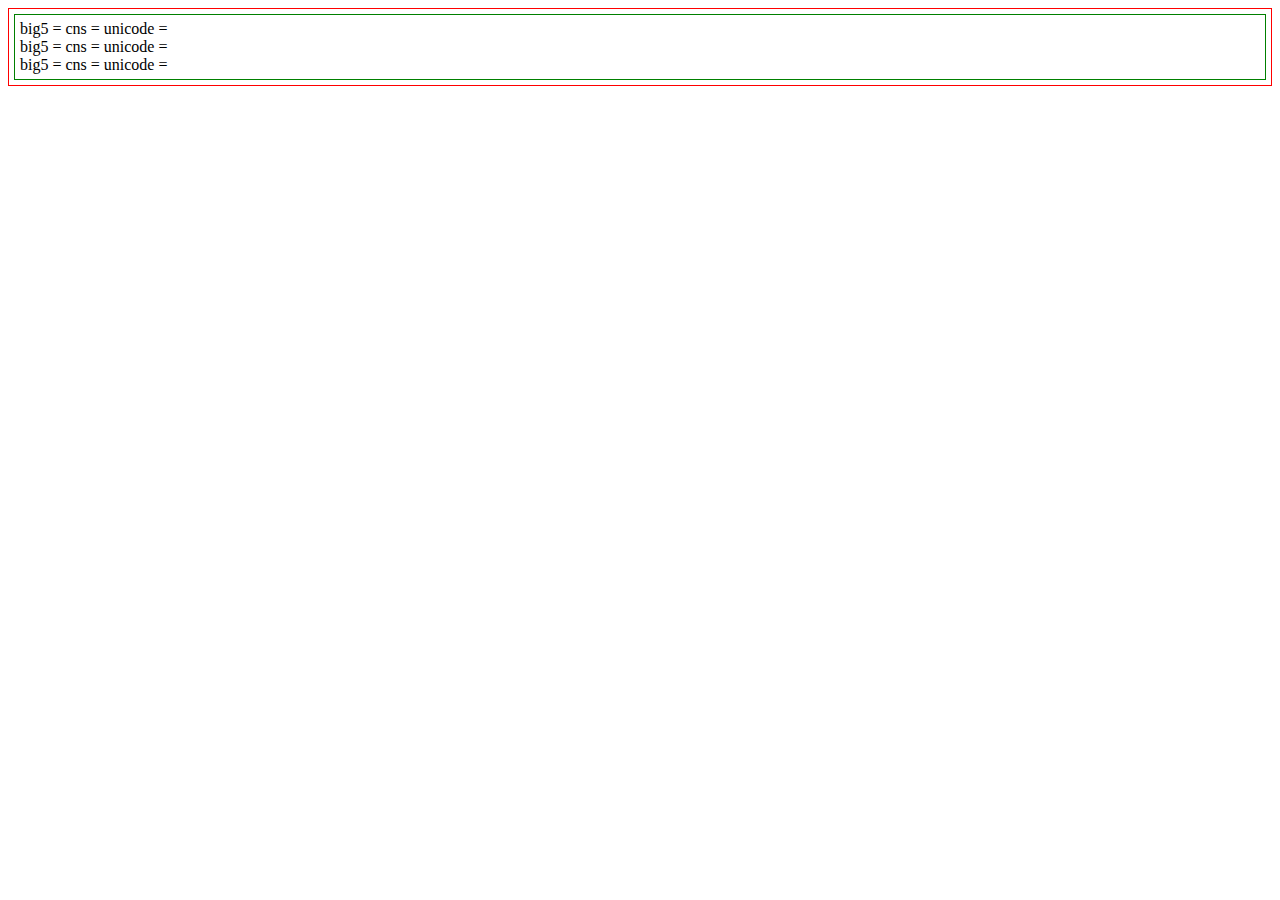
<file: portfolio/labs/lab01/index.html>
<!--
-->

<!DOCTYPE html>
<html lang="zh-Hant-TW">

<head>
  <meta charset="utf-8">
  <title>title</title>
  <link rel="stylesheet" href="./lab.css">
  <script src="./lab.js"></script>
</head>

<body>
  <div id='div1'></div>
</body>

</html>
</file>
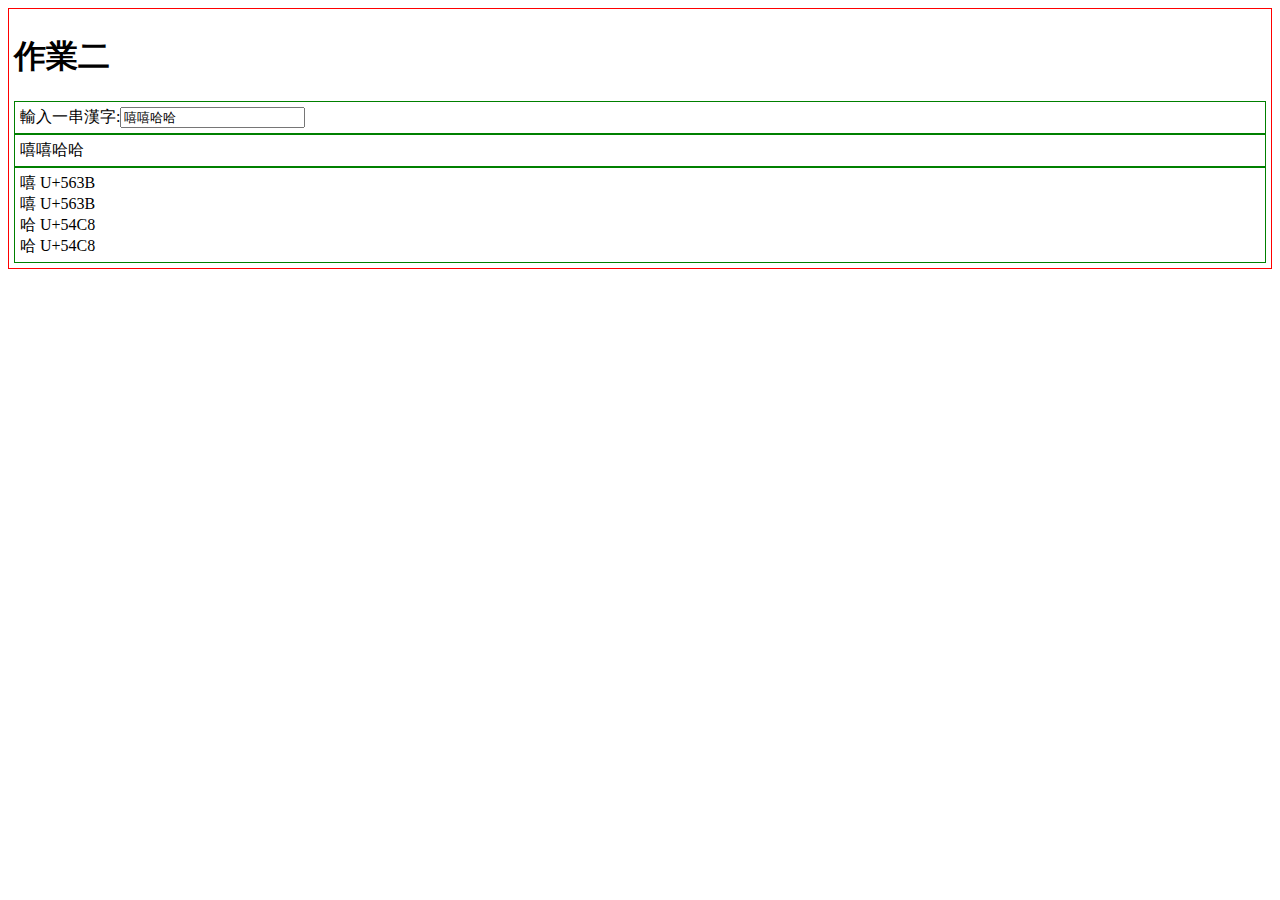
<file: portfolio/labs/lab02/index.html>
<!--
-->

<!DOCTYPE html>
<html lang="zh-Hant-TW">

<head>
  <meta charset="utf-8">
  <title>title</title>
  <link rel="stylesheet" href="./lab.css">
  <script src="./lab.js"></script>
</head>

<body>
<h1>作業二</h1>

  <div>
    輸入一串漢字:<input value='嘻嘻哈哈' id='in1'>
  </div>

  <div id= 'info3'></div>

  <div id= 'info1'></div>

  <!--
  <div id="info2"></div>
  -->
</body>

</html>
</file>
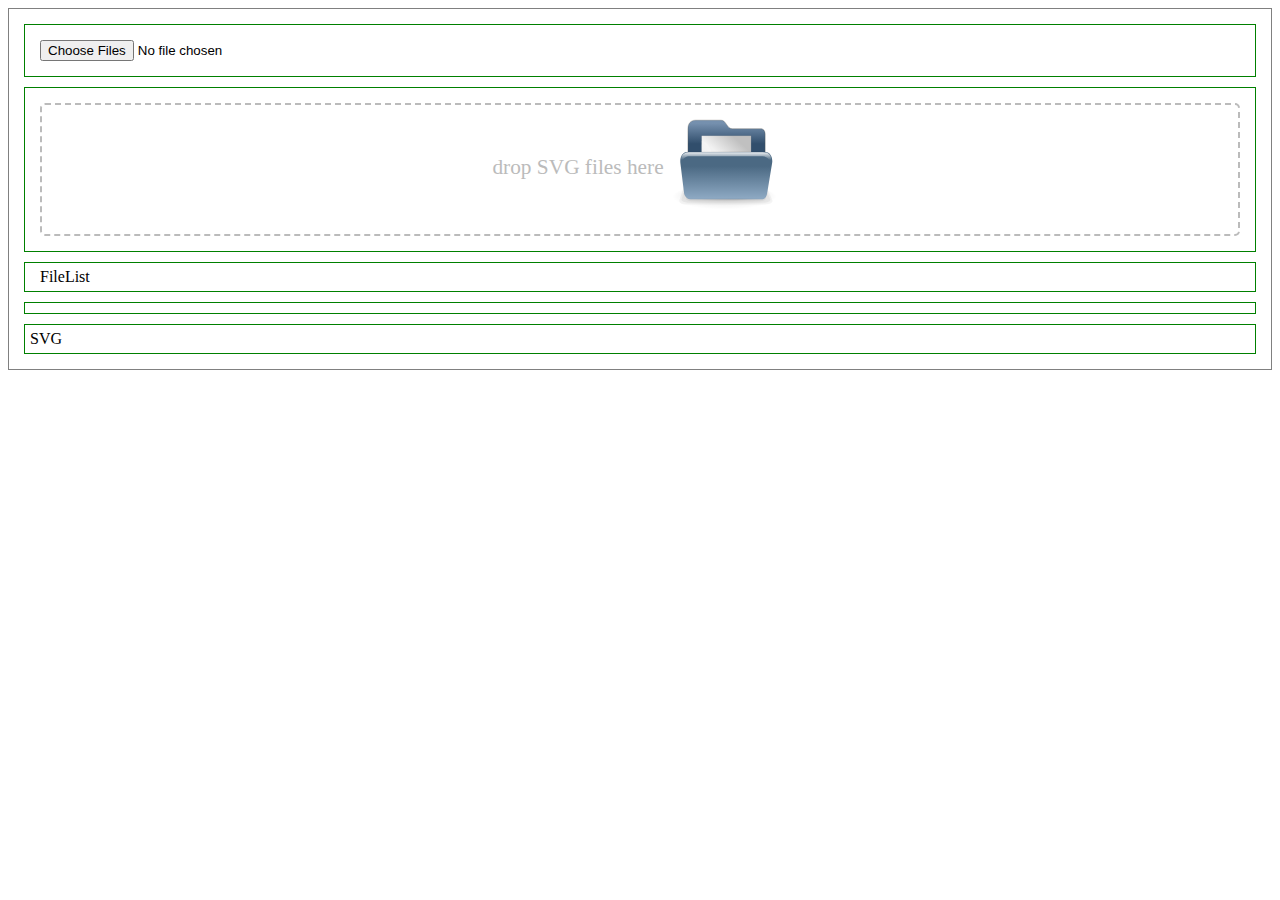
<file: portfolio/labs/lab03/index.html>
<!--
	https://www.html5rocks.com/en/tutorials/file/dndfiles/
-->

<!DOCTYPE html>
<html lang="zh-Hant-TW">

<head>
  <meta charset="utf-8">
  <title> lab03 </title>
  <link rel="stylesheet" href="./lab.css">
  <script src="./lab.js"></script>
</head>

<body>

  <div>
	<input type="file" id="files" name="files[]" multiple />
  </div>

  <div>
	<div id="drop_zone">drop SVG files here <img id="BlueFolder" src="./BlueFolder.svg"></div>
  </div>

  <div>
	<output id="list">FileList</output>
  </div>

  <div id="content"></div>

  <div id="svgimage">SVG</div>

</body>

</html>
</file>
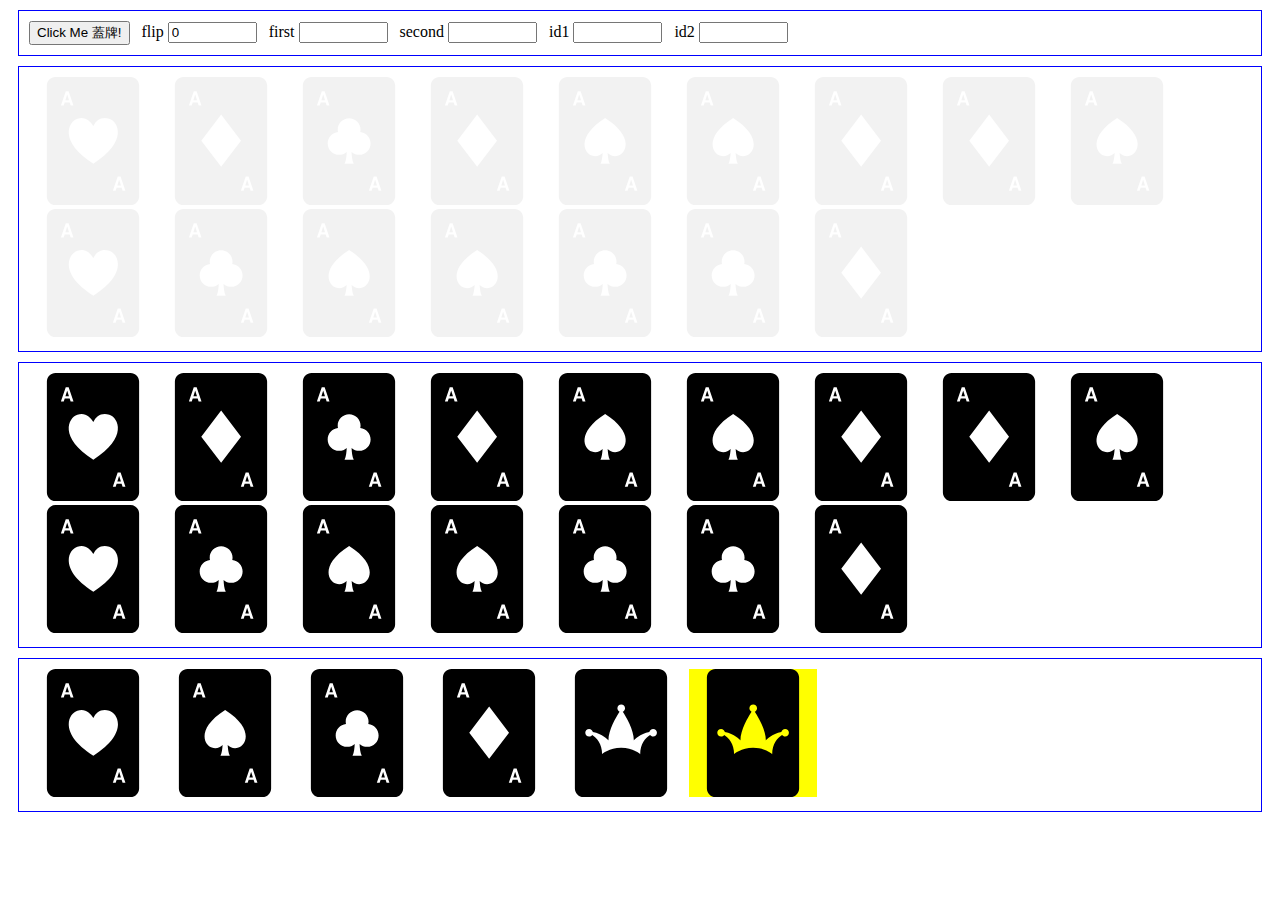
<file: portfolio/labs/lab04/index.html>
<!DOCTYPE html>
<html>
<head>
    <title>配對遊戲</title>
    <link rel="stylesheet" type="text/css" href="./mystyle.css">
    <script src="./jquery-3.4.1.min.js"></script>
    <script src="./lab.js"></script>
</head>
<body>

  <div>
    <button type="button" id="b1">Click Me 蓋牌!</button>
    &nbsp; flip <input id="i1" size="8" value="0">
    &nbsp; first <input id="i2" size="8" value="">
    &nbsp; second <input id="i3" size="8" value="">
    &nbsp; id1 <input id="i4" size="8" value="">
    &nbsp; id2 <input id="i5" size="8" value="">
  </div>

  <div id="d2"></div>

  <div id="d3"></div>

  <div id="d1">
    <img src="./img/ace-of-hearts.svg">
    <img src="./img/ace-of-spades.svg">
    <img src="./img/ace-of-club.svg">
    <img src="./img/ace-of-diamonds.svg">
    <img src="./img/joker-card.svg">
    <img class="selected" src="./img/joker-card.svg"> <!-- class="done" -->
  </div>

</body>
</html>
</file>
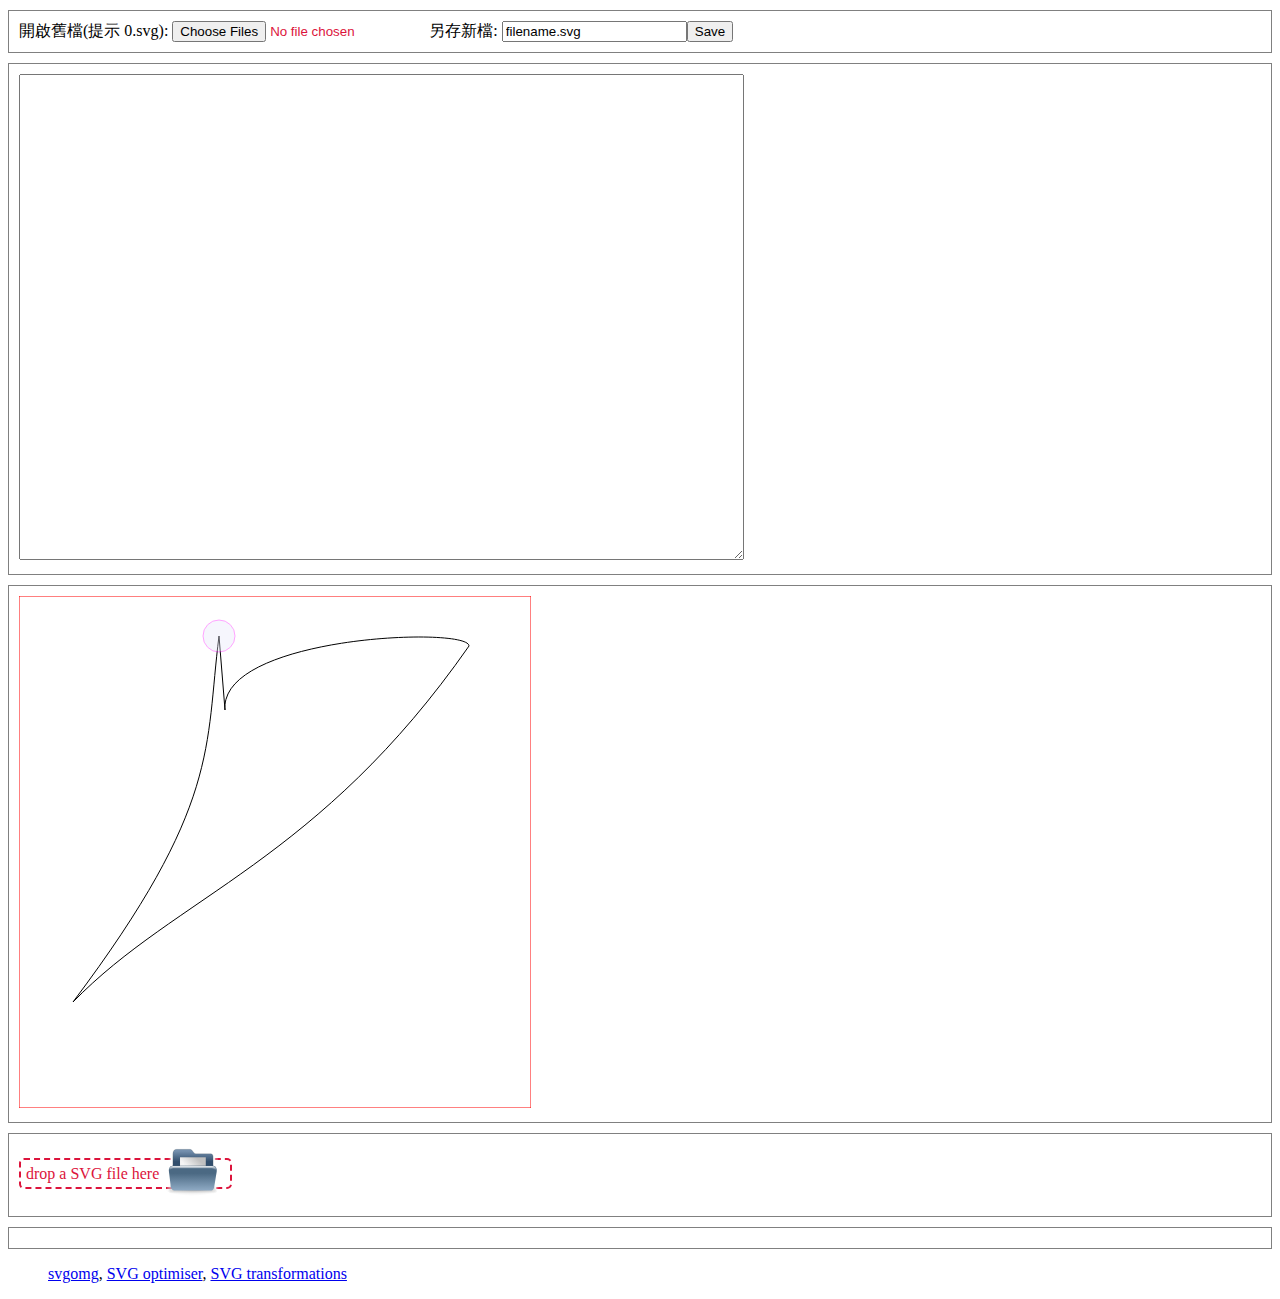
<file: portfolio/labs/lab06/index.html>
<!--
	https://www.html5rocks.com/en/tutorials/file/dndfiles/
-->

<!DOCTYPE html>
<html lang="zh-Hant-TW">

<head>
  <meta charset="utf-8">
  <title> lab05 </title>
  <link rel="stylesheet" href="./lab.css">
  <script src="./lab.js"></script>
</head>

<body>

  <!-- 
  https://www.alt-codes.net/music_note_alt_codes.php 
  &#119070;&#119073;&#119074;&#9837;&#9838;&#9839;
  &#119133;&#119134;&#119135;&#119137;&#119138;&#119139;&#119140;
  -->

  <div>
    開啟舊檔(提示 0.svg): <input type="file" id="files" name="files[]" multiple />
    另存新檔: <input id="svgfilename" value="filename.svg"></input><button id="save">Save</button>
  </div>

  <div>
    <!-- cols="68" rows="32"> -->
    <!-- cols="128" rows="32"> -->
    <textarea id="content" cols="88" rows="32"></textarea>
    <span id="svgimage"></span>
  </div>

  <div>
    <img src="./1.svg">
  </div>


  <div>
    <span id="drop_zone"> drop a SVG file here <img id="BlueFolder" src="./BlueFolder.svg"></span>
  </div>

  
  <div>
    <output id="list"></out>
  </div>

  <dir>
      <a href="https://jakearchibald.github.io/svgomg/">svgomg</a>, 
      <a href="http://petercollingridge.appspot.com/svg-optimiser">SVG optimiser</a>, 
      <a href="http://petercollingridge.appspot.com/svg-transforms">SVG transformations</a>
  </dir>

</body>

</html>
</file>
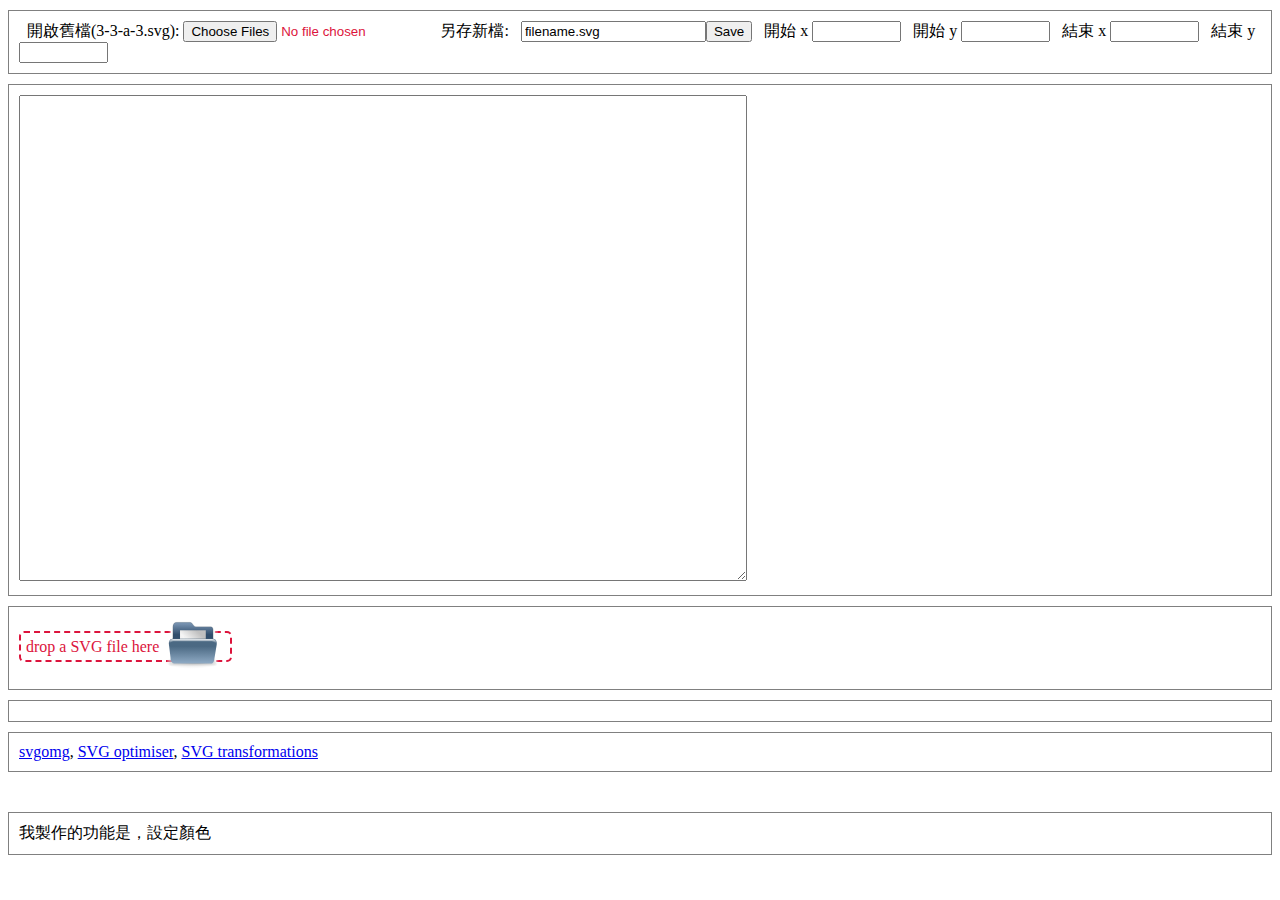
<file: portfolio/labs/lab07/index.html>
<!--
	https://www.html5rocks.com/en/tutorials/file/dndfiles/
-->

<!DOCTYPE html>
<html lang="zh-Hant-TW">

<head>
  <meta charset="utf-8">
  <title> lab07 - parser </title>
  <link rel="stylesheet" href="./lab.css">

  <script src="./jquery-3.4.1.min.js"></script>
  <script src="./snap.svg-min.js"></script>
  <script src="./svg.min.js"></script>
  <script src="./svg.draggable.min.js"></script>
  <script src="./lab.js"></script>
</head>

<body>

  <!--
  https://www.alt-codes.net/music_note_alt_codes.php
  &#119070;&#119073;&#119074;&#9837;&#9838;&#9839;
  &#119133;&#119134;&#119135;&#119137;&#119138;&#119139;&#119140;
  -->

  <div>
    &nbsp; 開啟舊檔(3-3-a-3.svg):
    <input type="file" id="files" name="files[]" multiple />
    另存新檔:
    &nbsp; <input id="svgfilename" value="filename.svg"></input><button id="save">Save</button>

    &nbsp; 開始 x <input id="i1" size="8" value="">
    &nbsp; 開始 y <input id="i2" size="8" value="">

    &nbsp; 結束 x <input id="i3" size="8" value="">
    &nbsp; 結束 y <input id="i4" size="8" value="">
  </div>

  <div>
    <!-- cols="68" rows="32"> -->
    <!-- cols="128" rows="32"> -->
    <textarea id="content" cols="88" rows="32"></textarea>
    <span id="svgimage"></span>
  </div>

  <span id="svgimage2">
  </span>

  <div>
    <span id="drop_zone"> drop a SVG file here <img id="BlueFolder" src="./BlueFolder.svg"></span>
  </div>

  <div>
    <output id="list"></out>
  </div>

  <div>
      <a href="https://jakearchibald.github.io/svgomg/">svgomg</a>, 
      <a href="http://petercollingridge.appspot.com/svg-optimiser">SVG optimiser</a>, 
      <a href="http://petercollingridge.appspot.com/svg-transforms">SVG transformations</a>
  </div>

  <div id="s5" class="noborder"></div>

  <div>我製作的功能是，設定顏色</div>


</body>

</html>
</file>
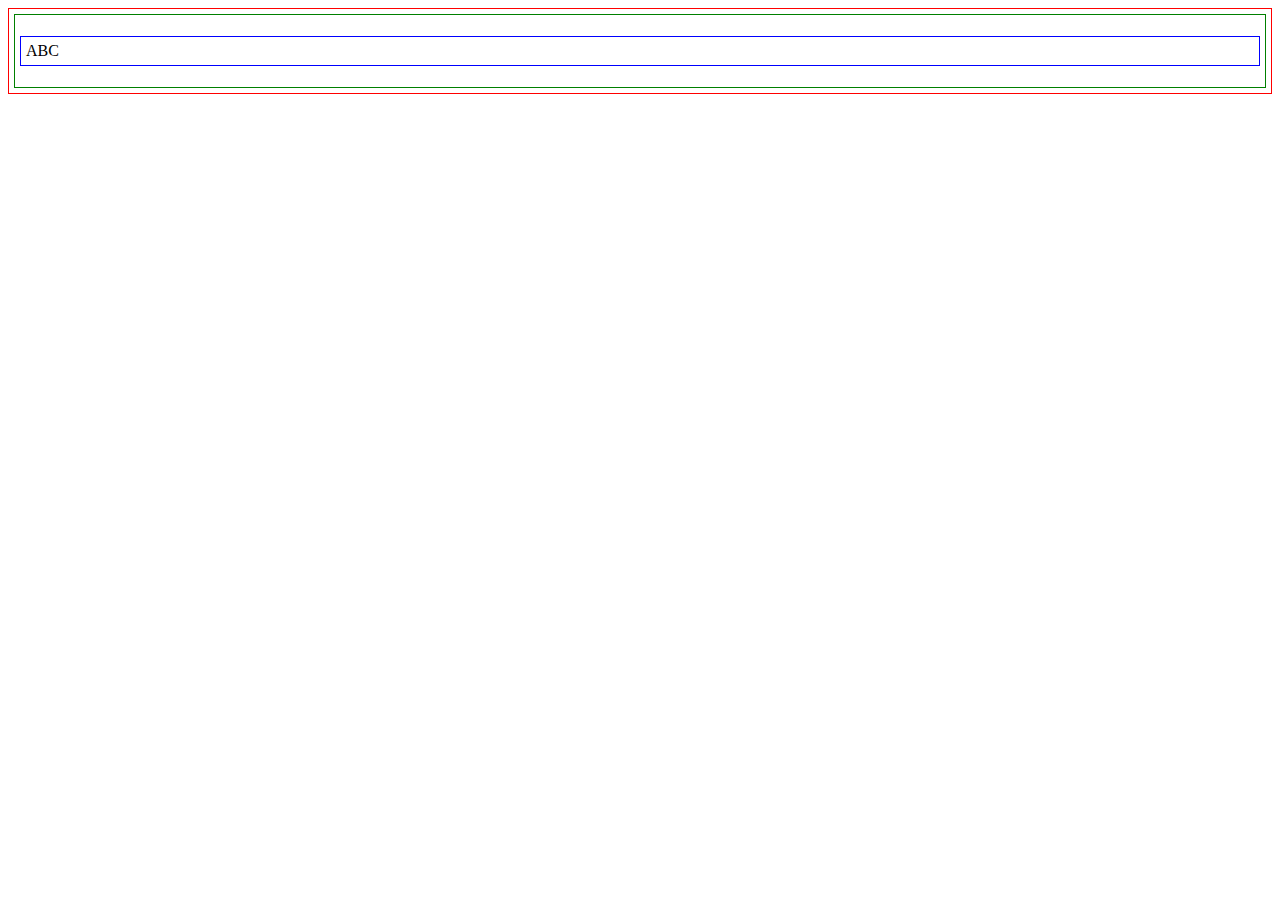
<file: portfolio/labs/lab99/index.html>
<!--
-->

<!DOCTYPE html>
<html lang="zh-Hant-TW">

<head>
  <meta charset="utf-8">
  <title>title</title>
  <link rel="stylesheet" href="./lab.css">
  <script src="./lab.js"></script>
</head>

<body>
  <div>
  	<p>ABC</p>
  </div>
</body>

</html>
</file>
<file: portfolio/labs/lab01/lab.css>
/*

*/

body {
	border: solid 1px red;
	padding: 5px;
}

div {
	border: solid 1px green;
	padding: 5px;
}

p {
	border: solid 1px blue;
	padding: 5px;
}
</file>
<file: portfolio/labs/lab02/lab.css>
/*

*/

body {
	border: solid 1px red;
	padding: 5px;
}

div {
	border: solid 1px green;
	padding: 5px;
}

p {
	border: solid 1px blue;
	padding: 5px;
}
</file>
<file: portfolio/labs/lab03/lab.css>
/*
	https://www.html5rocks.com/en/tutorials/file/dndfiles/
    https://www.w3schools.com/css/css_float.asp
    https://www.w3schools.com/cssref/pr_class_display.asp
*/

#BlueFolder {
    width: 10%;
    vertical-align: middle;
}

#drop_zone {
    border: 2px dashed #bbb;
    border-radius: 5px;
    padding: 5px;
    text-align: center;
    color: #bbb;
    font-size: 16pt;
}

input, output {
	margin: 10px;
}

body {
	border: solid 1px gray;
	padding: 5px;
}

div {
	margin: 10px;
	border: solid 1px green;
	padding: 5px;
}

p {
	border: solid 1px blue;
	padding: 5px;
}


span {
    border: solid 1px navy;
    padding: 10px;
}

.svgtext {
    margin: 10px;
    padding: 10px;
    display: inline-flex;
}

.svgshow {
    overflow: auto;
    min-height: 256px;
    min-width: 256px;
    display: inline-block;
}
</file>
<file: portfolio/labs/lab04/mystyle.css>
img {
  widows: 128px;
  height: 128px;
}

img:hover {
    box-shadow: 0 0 2px 1px rgba(0, 140, 186, 0.5);
    //background-color: rgba(0, 140, 186, 0.5);
}

div {
  border: solid 1px blue;
  margin: 10px;
  padding: 10px;
}

.selected {
	background-color: yellow;
}

.done {
	visibility: hidden;
}
</file>
<file: portfolio/labs/lab06/lab.css>
/*

*/

#list {
	/* display: none; */
	display: inline;
} 

div {
    border: solid 1px gray;
    margin: 10px 0px;
    padding: 10px;
}

#BlueFolder {
    width: 5%;
    vertical-align: middle;
}

#drop_zone {
    border: 2px dashed #bbb;
    border-radius: 5px;
    padding: 5px;
    text-align: center;
    color: #bbb;
}
</file>
<file: portfolio/labs/lab07/lab.css>
/*

*/

svg {
    border: solid 1px gray;    
}

#list {
	/* display: none; */
	display: inline;
}

div {
    border: solid 1px gray;
    margin: 10px 0px;
    padding: 10px;
}

#BlueFolder {
    width: 5%;
    vertical-align: middle;
}

#drop_zone {
    border: 2px dashed #bbb;
    border-radius: 5px;
    padding: 5px;
    text-align: center;
    color: #bbb;
}

.noborder {
    border: none;
}
</file>
<file: portfolio/labs/lab99/lab.css>
/*

*/

body {
	border: solid 1px red;
	padding: 5px;
}

div {
	border: solid 1px green;
	padding: 5px;
}

p {
	border: solid 1px blue;
	padding: 5px;
}
</file>
